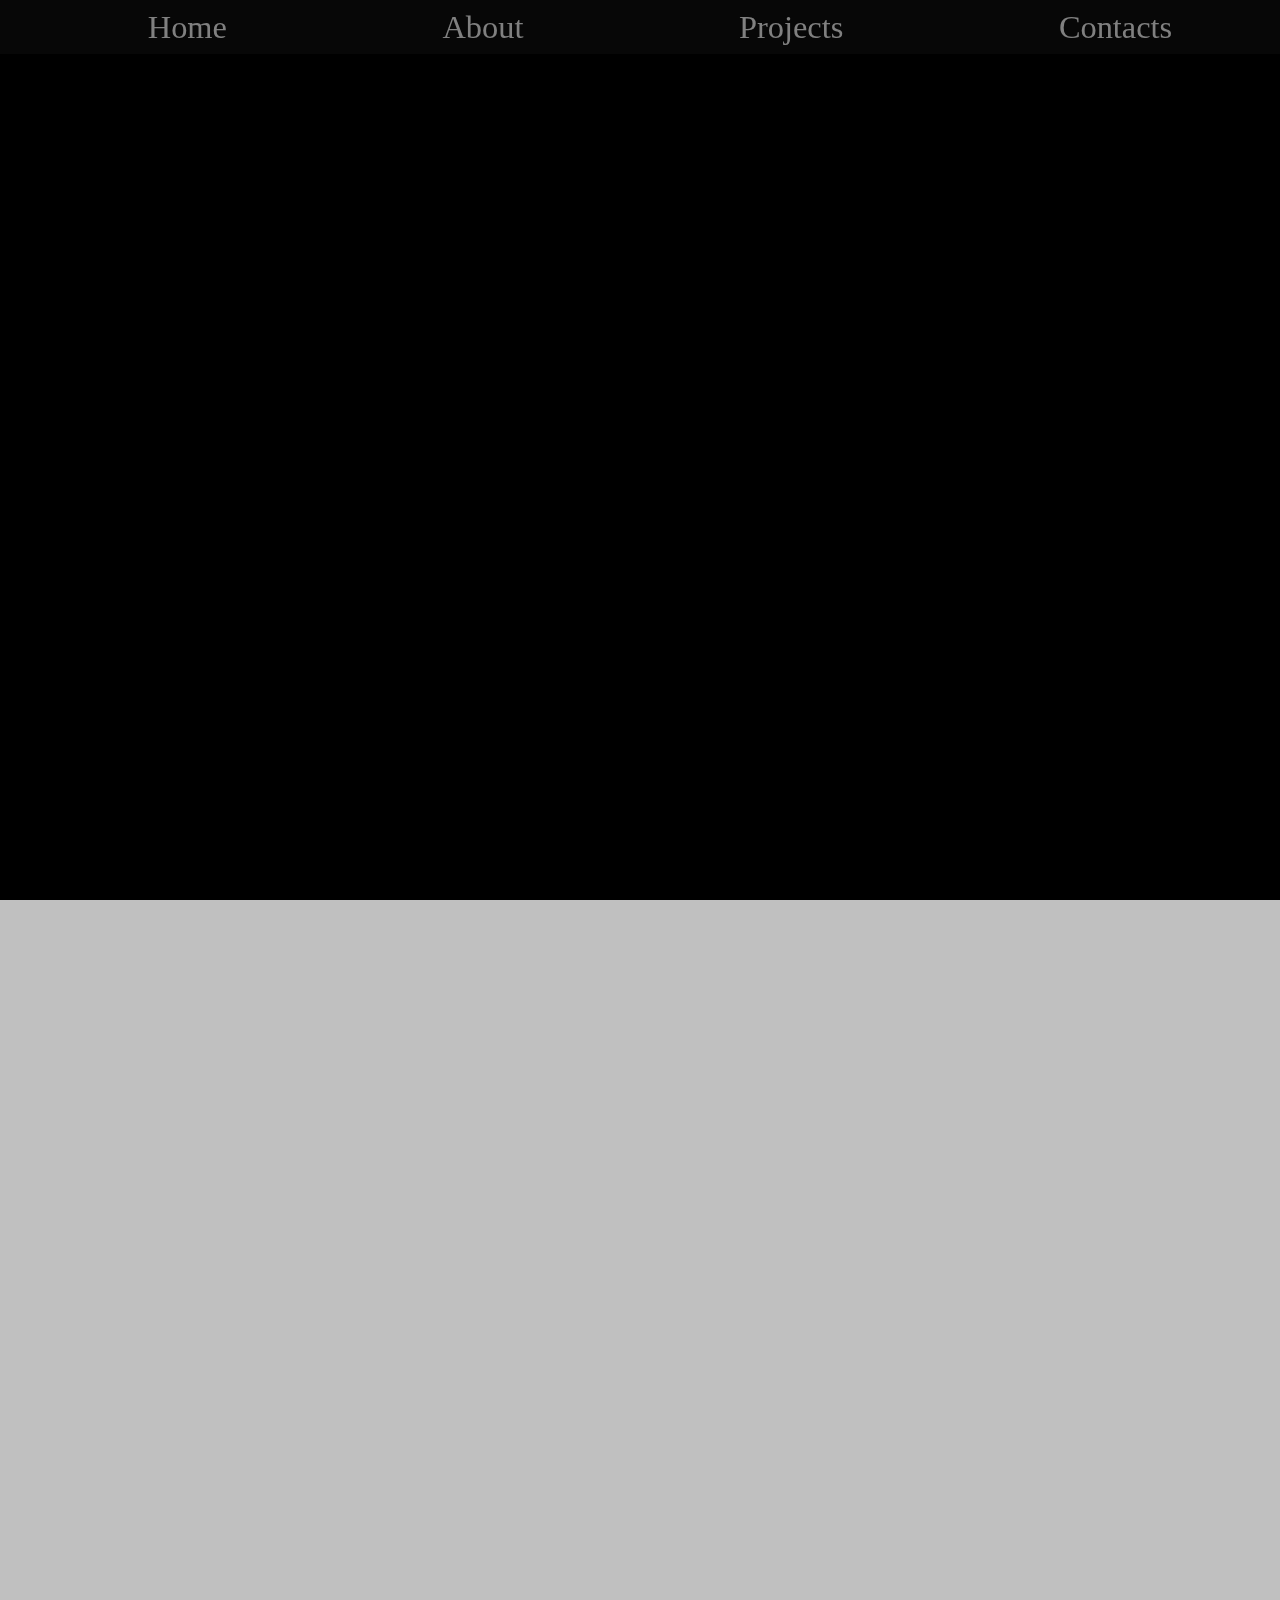
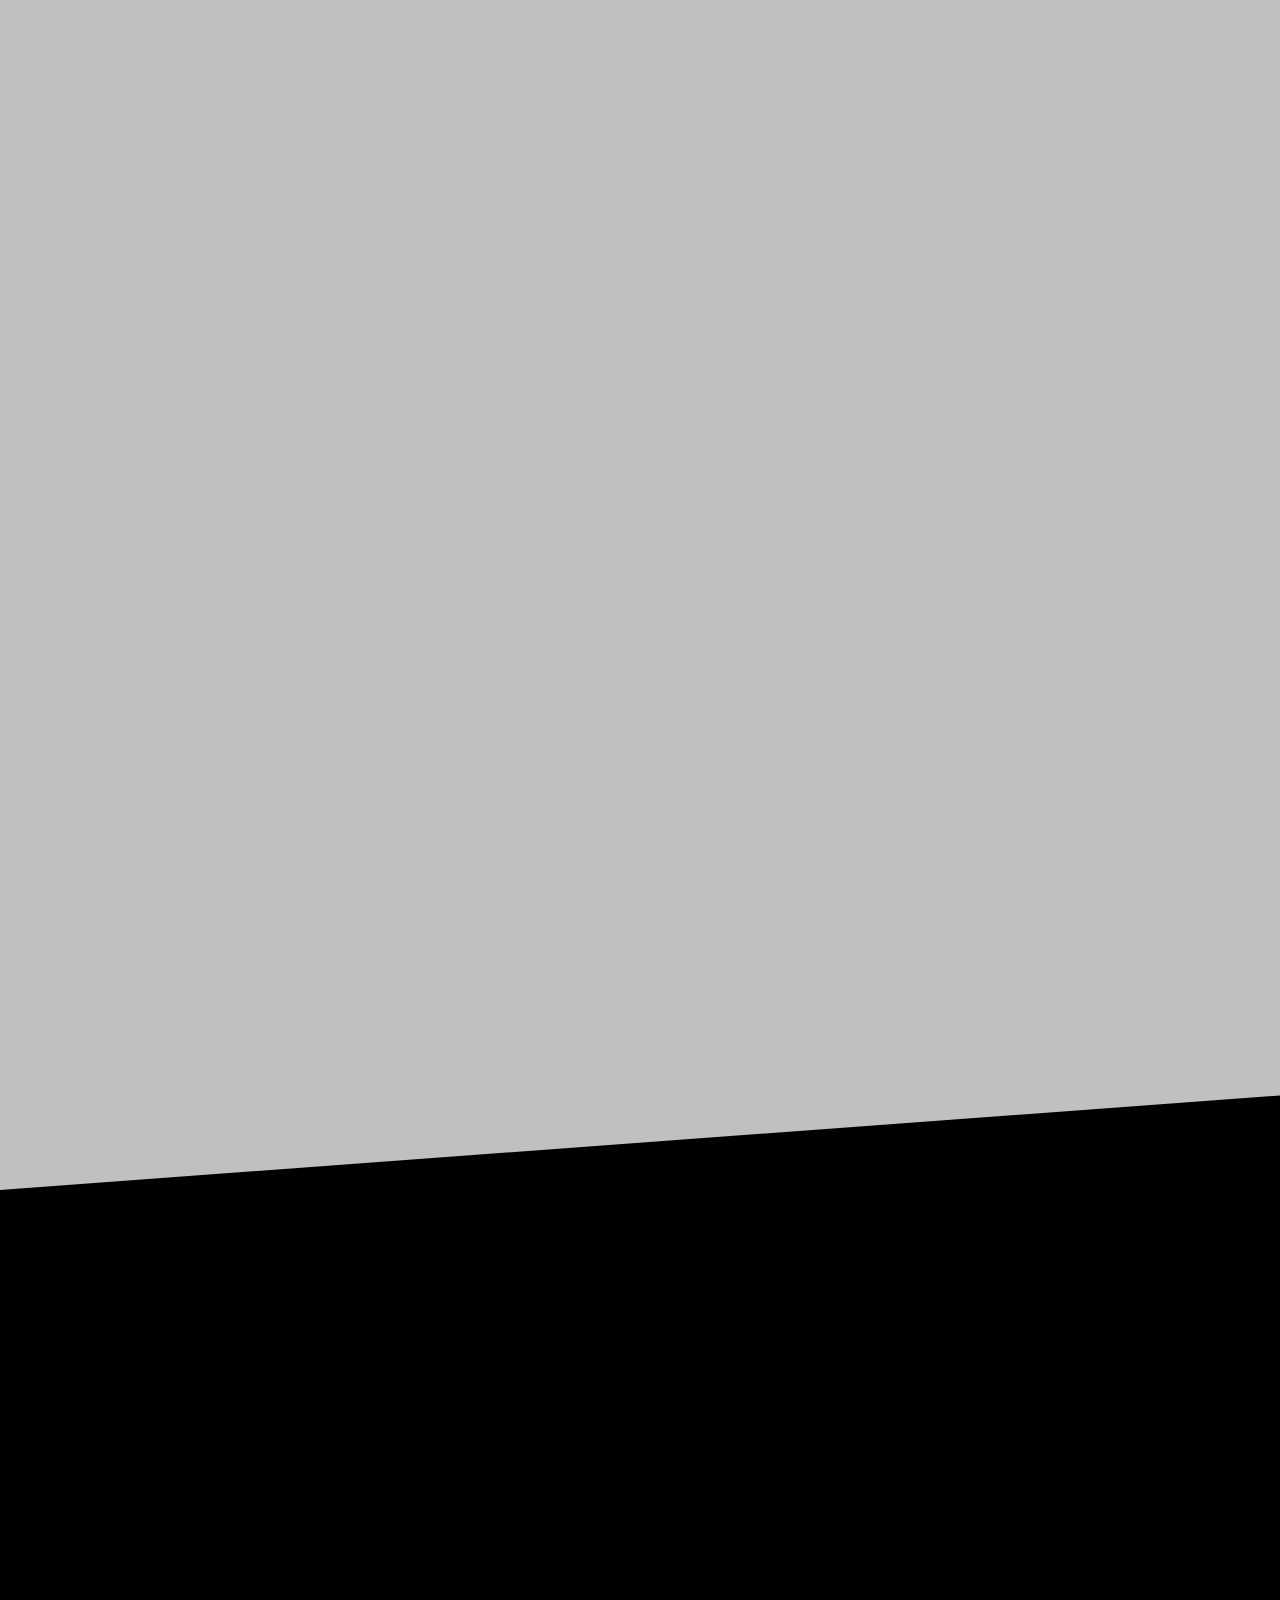
<file: index.html>
<!DOCTYPE html>
<html lang="en" dir="ltr">
  <head>
    <meta charset="utf-8">

    <title>Tharin Wilk's Portfolio</title>

    <link rel="stylesheet" href="Portfolio.css">

    <script src="Portfolio.js" defer></script>
  </head>

  <body>
    <nav id="nav">
      <ul id="nav-list">
        <li class="nav-item">
          <a href="#landing">Home</a>
        </li>
        <li class="nav-item">
          <a href="#about">About</a>
        </li>
        <li class="nav-item">
          <a href="#projects">Projects</a>
        </li>
        <li class="nav-item">
          <a href="#contacts">Contacts</a>
        </li>
      </ul>
    </nav>

    <section id="landing">
      <div class="landing-profile">
        <h1 class="fade-in">Tharin Wilk</h1>
        <h2 class="fade-in" id="profile-text">Your Next Front End Web Devloper</h2>
      </div>
    </section>

    <section id="about">
      <div class="about-info">
        <h3 id="about-title" class="top-down">About Me</h3>
        <div class="leftside leftpara about-text">
          <h5 class="leftside leftpara about-text-title">Who Am I</h5>
          <p class="leftside leftpara">I am a self-taught Front End Web Developer with a passion for learning and developing my skills. I'm currently proficient with HTML, CSS, Javascript, Git, and Github, though I am continuing to expand my knowledge base and branching out into other developer skill sets.</p>
        </div>

        <div class="rightside rightpara about-text">
          <h5 class="rightside rightpara about-text-title">Where I came from</h5>
          <p class="rightside rightpara">My educational background is in exercise science where I have a Bachelors of Science in rehabilitation and preventative exercise programs. I have been fortunate in my career to have helped many people achieve their fitness goals, improve their health, and turn their lives around.</p>
        </div>

        <div class="leftside leftpara about-text">
          <h5 class="leftside leftpara about-text-title">A New beginning</h5>
          <p class="leftside leftpara">I have been able to achieve the majority of my career goals in the fitness industry and have been looking for the next career challenge to undertake. When I discovered the world of web development it sparked a curiosity and interest in me that I haven't experienced since beginning my fitness career. Rather than designing workout programs for individuals, I hope to design programs and layouts for the web.</p>
        </div>

        <div class="rightside rightpara about-text">
          <h5 class="rightside rightpara about-text-title">The Goal</h5>
          <p class="rightside rightpara">Rather than designing workout programs for individuals, I hope to design programs and layouts for the web. Though my goals don't end there, as it seems that there are endless career avenues to expand my skills and progress in this new occupation. If you're looking for a passionate, highly-motivated developer to work on their next project, feel free to <a href="#contacts">contact me</a>.</p>
        </div>
      </div>
      
      <div class="skills-list">
        <div class="skill" id="git-skill">
          <div class="img-skill-container">
            <img src="Images/git logo.png" alt="git Logo">
          </div>
        </div>

        <div class="skill" id="github-skill">
          <div class="img-skill-container">
            <img src="Images/github logo.png" alt="github Logo">
          </div>
        </div>

        <div class="skill" id="html-skill">
          <div class="img-skill-container">
            <img src="Images/HTML.png" alt="HTML Logo">
          </div>
        </div>

        <div class="skill" id="css-skill">
          <div class="img-skill-container" id="css-img-container">
            <img src="Images/css3-logo-png-transparent.png" alt="CSS Logo">
          </div>
        </div>

        <div class="skill" id="js-skill">
          <div class="img-skill-container" id="js-img-container">
            <img src="Images/JS.png" alt="JS Logo">
          </div>
        </div>
      </div>
    </section>

    <section id="projects">
      <h3 class="top-down">Projects</h3>
      <div class="project-list">
        <a class="project-link" href="https://tharinwilk.github.io/flashcard-app/" target="_blank">
          <div class="project-window" id="project-window-one">
          </div>
        </a>

        <a class="project-link" href="https://tharinwilk.github.io/Corey-s-Welding/" target="_blank">
          <div class="project-window" id="project-window-two"></div>
        </a>

        <a class="project-link" href="https://tharinwilk.github.io/Spitzer/" target="_blank">
          <div class="project-window" id="project-window-three"></div>
        </a>
      </div>
    </section>

    <section id="contacts">
        <h3 id="contact-title" class="leftside">Contacts</h3>
        <div class="contact-options">
          <p id="email" class="rightside">Email: Tharin.m.wilk@gmail.com</p>
          <p id="github" class="rightside">
            <a href="https://github.com/TharinWilk">Github: TharinWilk</a>
          </p>
        </div>
    </section>
  </body>
</html>
</file>
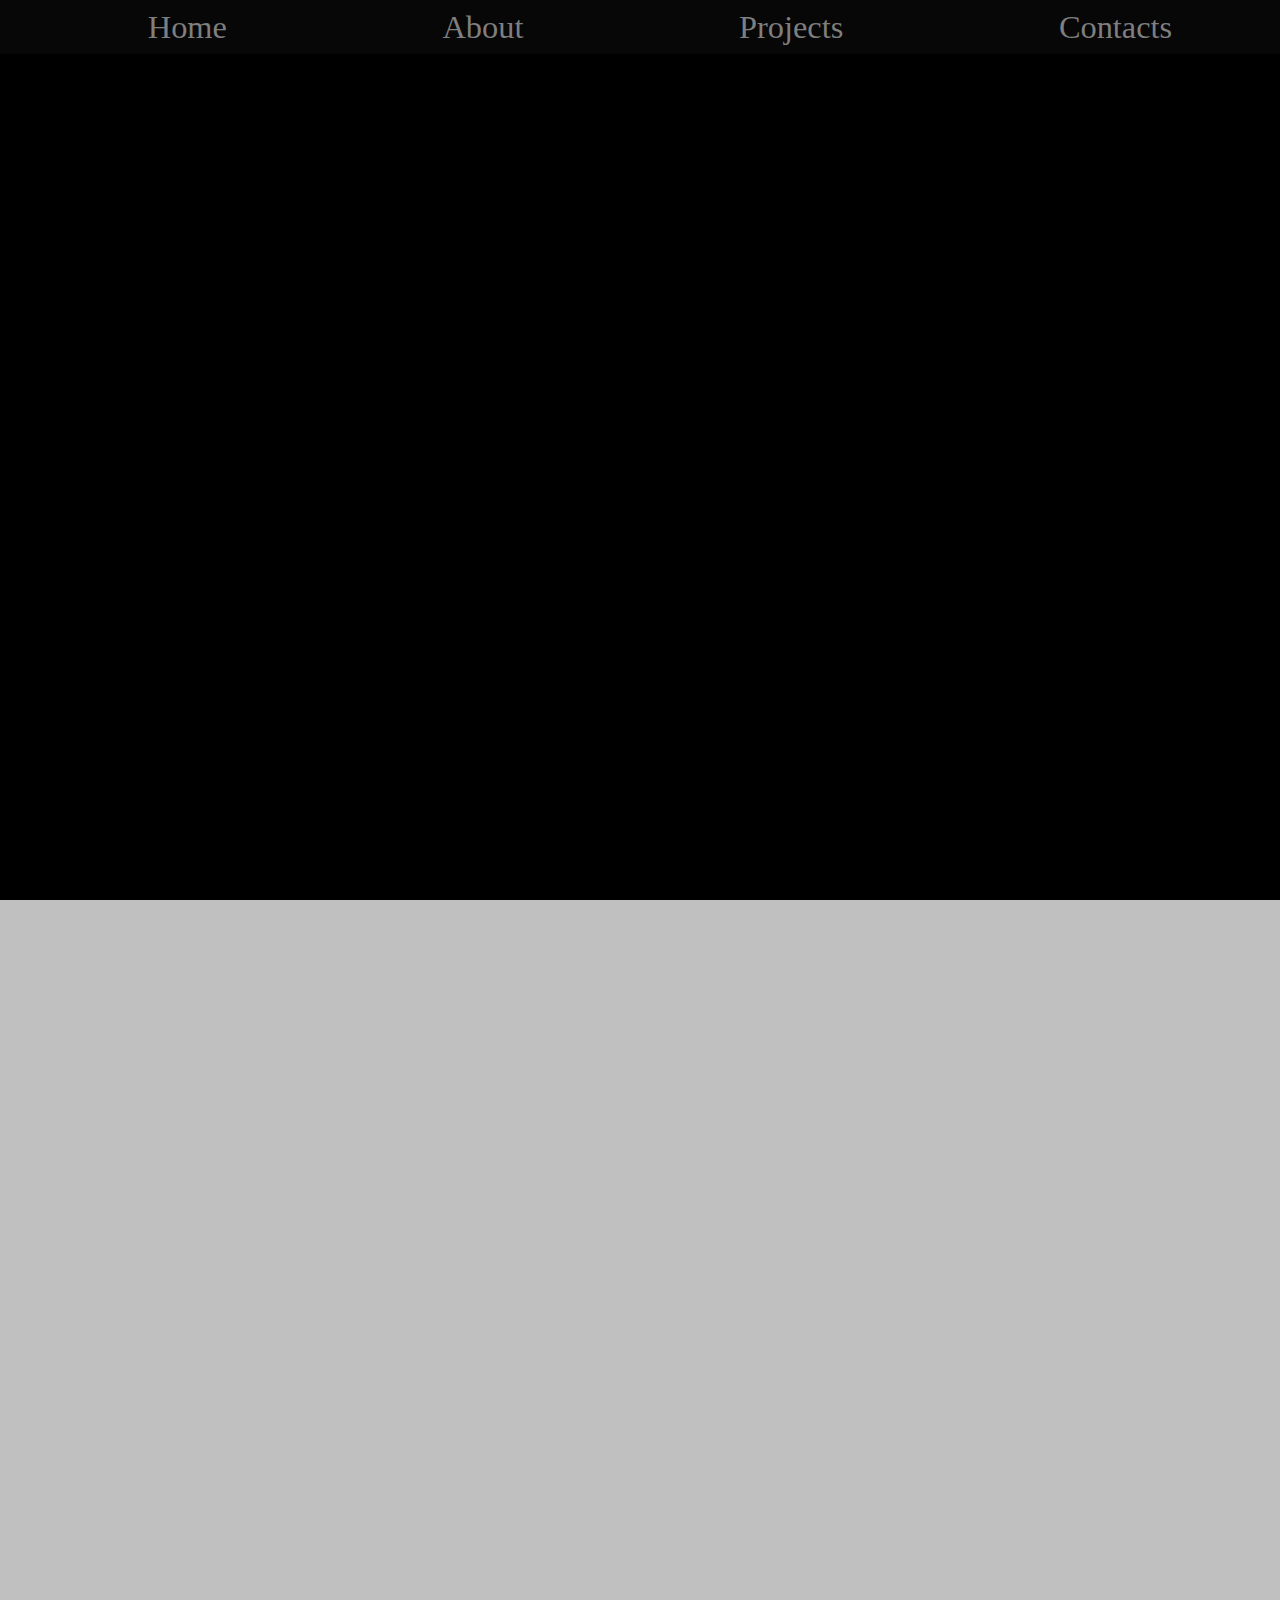
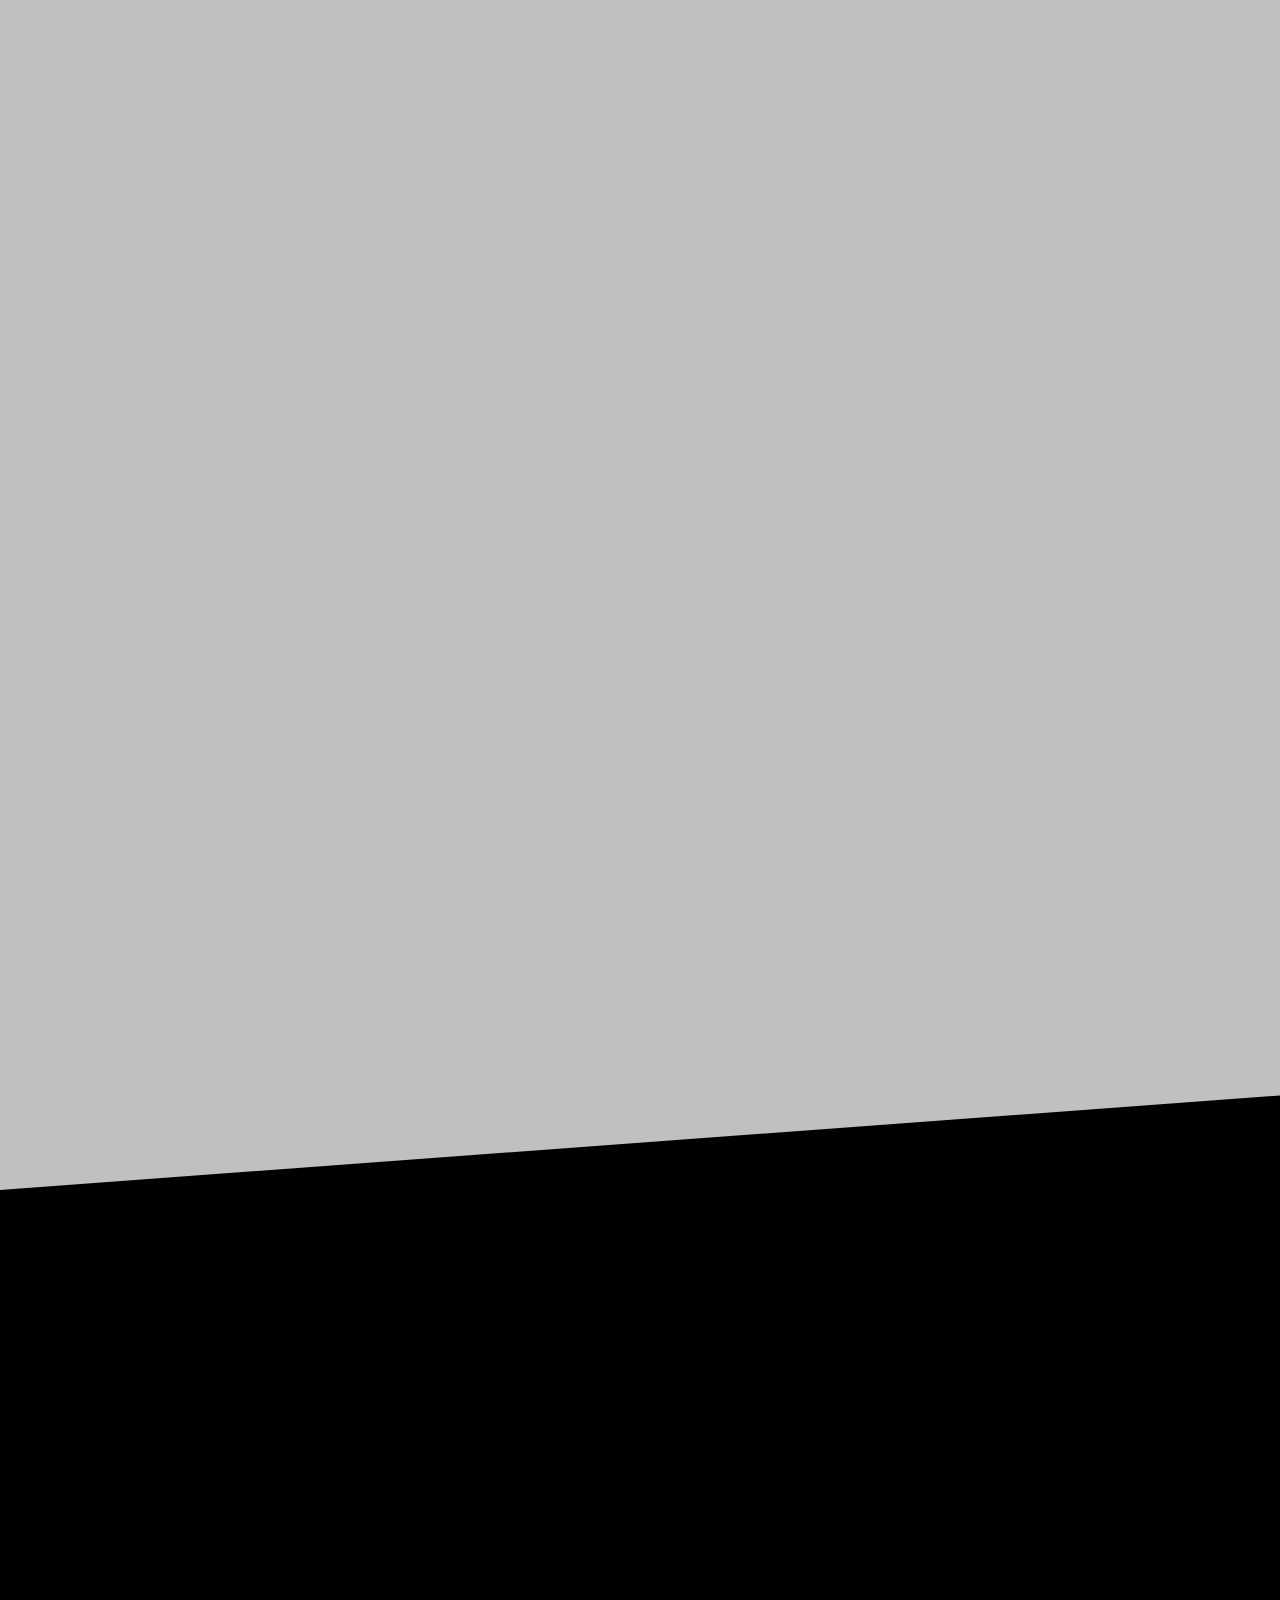
<file: Portfolio.html>
<!DOCTYPE html>
<html lang="en" dir="ltr">
  <head>
    <meta charset="utf-8">

    <title>Tharin Wilk's Portfolio</title>

    <link rel="stylesheet" href="Portfolio.css">

    <script src="Portfolio.js" charset="utf-8" defer></script>
  </head>

  <body>
    <nav id="nav">
      <ul id="nav-list">
        <li class="nav-item">
          <a href="#landing">Home</a>
        </li>
        <li class="nav-item">
          <a href="#about">About</a>
        </li>
        <li class="nav-item">
          <a href="#projects">Projects</a>
        </li>
        <li class="nav-item">
          <a href="#contacts">Contacts</a>
        </li>
      </ul>
    </nav>

    <section id="landing">
      <div class="landing-profile">
        <h1 class="fade-in">Tharin Wilk</h1>
        <h2 class="fade-in" id="profile-text">Your Next Front End Web Devloper</h2>
      </div>
    </section>

    <section id="about">
      <div class="about-info">
        <h3 id="about-title" class="top-down">About Me</h3>
        <p class="leftside leftpara">I am a self-taught Front End Web Developer with a passion for <strong>...</strong></p>
        <p class="rightside rightpara">Where I came from...</p>
        <p class="leftside leftpara">A new start...</p>
        <p class="rightside rightpara">What I hope to Acheive...</p>
      </div>
      <div class="skills-list">
        <div class="skill" id="html-skill">
          <div class="img-skill-container">
            <img src="Images\HTML.png" alt="HTML Logo">
          </div>
        </div>

        <div class="skill" id="css-skill">
          <div class="img-skill-container" id="css-img-container">
            <img src="Images\css3-logo-png-transparent.png" alt="CSS Logo">
          </div>
        </div>

        <div class="skill" id="js-skill">
          <div class="img-skill-container" id="js-img-container">
            <img src="Images\JS.png" alt="JS Logo">
          </div>
        </div>
      </div>
    </section>

    <section id="projects">
      <h3 class="top-down">Projects</h3>
      <div class="project-list">
        <a class="project-link" href="file:///C:/Users/Tharin/Documents/Java%20Projects/Portfolio/DiceRoller.html" target="_blank">
          <div class="project-window" id="project-window-one">
          </div>
          <h4>Dice Roller</h4>
        </a>

        <a class="project-link" href="file:///C:/Users/Tharin/Documents/Java%20Projects/Portfolio/Projects/Product_Landing_Page.html" target="_blank">
          <div class="project-window" id="project-window-two"></div>
          <h4></h4>
        </a>

        <a class="project-link" href="file:///C:/Users/Tharin/Documents/Java%20Projects/Games/Spitzer/Spitzer.html" target="_blank">
          <div class="project-window" id="project-window-three"></div>
          <h4></h4>
        </a>
      </div>
    </section>

    <section id="contacts">
        <h3 id="contact-title" class="leftside">Contacts</h3>
        <div class="contact-options">
          <p id="email" class="rightside">Email: Tharin.m.wilk@gmail.com</p>
          <p id="linkden" class="rightside">Linkden: Tharin wilk</p>
        </div>
    </section>
  </body>
</html>
</file>
<file: Portfolio.css>
*, :root {
  font-size: 3vh;
  list-style-type: none;
  box-sizing: border-box;
  text-decoration: none;
  margin: 0;
  scroll-behavior: smooth;
}

Html {
  overflow-x: hidden;
}

body {
  position: relative;
  margin: 0px;
  height: auto;
  overflow-x: hidden;
  overflow-y: auto;
  background: black;
}

::-webkit-scrollbar {
  width: 10px;
}

::-webkit-scrollbar-thumb {
  background: rgb(131,58,180);
  background: -moz-linear-gradient(5deg, rgba(131,58,180,1) 0%, rgba(253,29,29,1) 50%, rgba(252,176,69,1) 100%);
  background: -webkit-linear-gradient(5deg, rgba(131,58,180,1) 0%, rgba(253,29,29,1) 50%, rgba(252,176,69,1) 100%);
  background: linear-gradient(5deg, rgba(131,58,180,1) 0%, rgba(253,29,29,1) 50%, rgba(252,176,69,1) 100%);
  filter: progid:DXImageTransform.Microsoft.gradient(startColorstr="#833ab4",endColorstr="#fcb045",GradientType=1);
  border-radius: 5px;
}

h3 {
  font-size: 3rem;
  margin-top: 4rem;
}

/* Navbar CSS */

#nav {
  position: sticky;
  width: 0px;
  height: 0px;
  top: 0;
  z-index: 10;
  display: block;
}

#nav-list {
  height: 2rem;
  width: 100vw;
  display: flex;
  justify-content: space-around;
  align-items: center;
  list-style-type: none;
  background-color: #11111170;
}

#nav-list :hover {
  background-color: #11111185;
  transition: 0.5s ease-in-out;
  color: #ffffff;
}

.nav-item {
  height: 100%;
  display: flex;
  align-items: center;
  padding: 0px 10px;
}

.nav-item a {
  font-size: 1.2rem;
  color: #dddddd90;
}

/* Landing CSS */

#landing {
  width: 100%;
  height: 100vh;
  position: relative;
  display: flex;
  justify-content: center;
  align-items: center;
  background-image: URL("https://wallpaperaccess.com/full/232357.jpg");
  background-repeat: no-repeat !important;
  background-attachment: scroll;
  background-position: center top;
  background-size: auto;
  background-attachment: fixed;
  background-size: cover;
}

.landing-profile {
  display: flex;
  flex-direction: column;
  align-items: center;
}

h1 {
  font-size: 8rem;
  font-weight: bold;
  text-align: center;
  color: #000000;
  text-shadow: white 0px 0px 15px;
  -webkit-text-stroke-width: 2px;
  -webkit-text-stroke-color: #ffffff;
  opacity: 0;
  animation: fade-in 0.5s ease-in forwards;
}

#profile-img {
  width: 40vw;
  max-width: 300px;
  padding: 1.5rem;
}

#profile-text {
  font-size: 2.2rem;
  opacity: 0;
  color: #000000;
  animation-delay: 1.5s;
  text-align: center;
  text-shadow: white 0px 0px 10px;
}

/* About Section */

#about {
  min-height: 210vh;
  padding-bottom: 5vh;
  background: silver;
  z-index: 2;
  position: relative;
  clip-path: polygon(0 0, 100% 0, 100% 95%, 0 100%);
  display: flex;
}

.about-info {
  width: 70vw;
  display: flex;
  flex-direction: column;
  justify-content: space-around;
  align-items: center;
}

#about-title {
  margin: 0;
}

.about-text {
  margin: 0 5vw;
}

.about-text-title {
  font-size: 1.2rem;
  margin-bottom: 1rem;
  margin-top: 3rem;
  text-decoration: underline;
}

.leftside {
  transition: 1s;
}

.leftpara {
  align-self: flex-start;
  padding-left: 1rem;
}

.rightside {
  transition: 1s;
}

.rightpara {
  align-self: flex-end;
}

.skills-list {
  min-width: 30vw;
  display: flex;
  flex-direction: column;
  justify-content: space-around;
  align-items: center;
}

.img-skill-container {
  display: inline-block;
  padding: 20px;
}

.img-skill-container img {
  width: 20vw;
  max-width: 200px;
  padding: 0px 15px;
  transition: 1.5s;
}

.img-skill-container img.scrolled {
  transform: scale(1) translateX(0rem);
}

#css-img-container {
  animation-delay: 1.25s
}

#js-img-container {
  animation-delay: 1.5s
}


/* Projects Section */

#projects {
  min-height: 110vh;
  background: black;
  z-index: 1;
  transform: translateY(-10vh);
  color: white;
  display: flex;
  flex-direction: column;
  justify-content: center;
  align-items: center;
  overflow: hidden;
}

.project-link {
  color: white;
  font-size: 3rem;
  text-align: center;
  transition: .5s;
  cursor: default;
}


.project-list {
  display: flex;
  flex-wrap: wrap;
  justify-content: space-around;
  align-items: center;
}

.project-window {
  width: 400px;
  height: 33vh;
  background: black;
  border: 10px solid silver;
  border-radius: 5px;
  margin: 100px 30px 10px 30px;
  transition: 0.5s;
}

.project-list :hover {
  cursor: pointer;
}

.project-window:hover {
  width: 440px;
  height: 35vh;
}

#project-window-one {
  background-image: URL("Images/Flashcard-app-image.png");
  background-size: contain;
  background-position: center;
  background-repeat: no-repeat;
}

#project-window-two {
  background-image: URL("Images/Coreys-Welding-Pic.png");
  background-size: contain;
  background-position: center;
  background-repeat: no-repeat;
}

#project-window-three {
  background-image: URL("Images/Spitzer-Pic.png");
  background-size: contain;
  background-position: center;
  background-repeat: no-repeat;
}

/* Contact Section */

#contacts {
  min-height: 20vh;
  display: flex;
  justify-content: space-between;
  align-items: center;
  background: black;
  color: white;
}

#contact-title {
  margin: 0 2rem;
  padding: 0;
}

.contact-options {
  margin-right: 2rem;
  display: flex;
  flex-direction: column;
  justify-content: space-around;
  align-items: flex-start;
}

.contact-options p a {
  color: white;
}

/* Section: Media Query */

@media (min-width: 320px) and (max-width: 480px) {
  #nav-list {
    height: 5rem;
    background-color: #11111195;
  }
  #nav-list :hover {
    background-color: #111111;
  }
  .nav-item a {
    font-size: 2rem;
    color: #dddddd90;
  }
}

@media (orientation: portrait) {
  *, :root {
    font-size: 3vw;
  }
}

/* Animation Classes */

.fade-in {
  animation: fade-in 1.5s ease-in forwards;
}

@keyframes fade-in {
  0% {opacity: 0;}
  100% {opacity: 1;}
}

.slide-left-right {
  animation: slidelr 2s ease-in-out 1.5s forwards;
}

@keyframes slidelr {
  0% {transform: translateX(-20rem);}
  100% {transform: translateX(0rem);}
}

@keyframes showSkill {
  0% {
    transform: scale(0);
  }
  100% {
    transform: scale(1);
  }
}

.top-down {
  transition: 0.75s;
}
</file>
